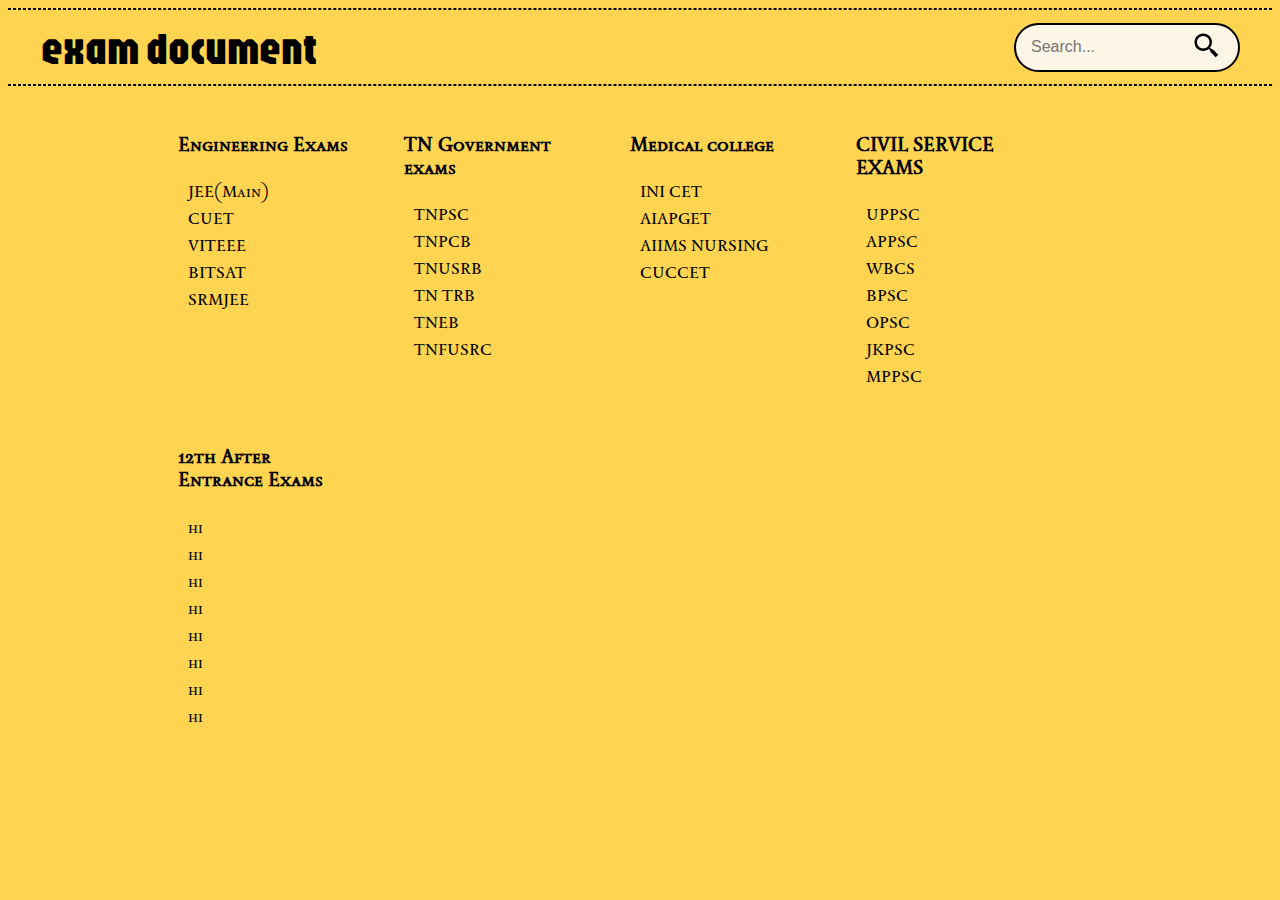
<file: index.html>
<!DOCTYPE html>
<html lang="en">
<head>

    <meta charset="UTF-8">
    <meta name="viewport" content="width=device-width, initial-scale=1.0">
    <title>Document</title>
    <link rel="stylesheet" href="style.css">
</head>
<body>
    <header>
     <hr class="ruler">
     <div class="topnav">
            <div class="title">
                <h1 class="text" style="color: black; text-align: center;"><a href="index.html" class="heading">exam document</a></h1>
            </div>
            <div class="embbed">
                <div class="search-box" id="search-box">
                    <div class="row">
                        <input type="text" name = "" id="search-item" placeholder="Search..." style="background: transparent;"  onkeyup="search()">
                        <button><img src="[data-uri]"/></button>
                    </div></div>
                    <div class="result-box" id="result-box">
                        <div class="exam" id="jee"   >
                            <h2> Jee </h2>
                            <p>description
                            </p>
                        </div>
                        <div class="exam" >
                            <h2> CUET</h2>
                            <p>description
                            </p>
                        </div>
                        <div class="exam">
                            <h2> VITEEE </h2>
                            <p>description
                            </p>
                        </div>
                       <div class="exam">
                            <h2> BITSAT </h2>
                            <p>description
                            </p>
                        </div>
                        <div class="exam"   >
                            <h2> SRMJEE </h2>
                            <p>description
                            </p>
                        </div>
                    </div>
                
            </div>
        </div>
                <hr class="ruler">  
 </header>
<main>

    <div class="tab"> 
        
        <div><ul class="element">
            <li><div><h3>Engineering Exams</h3></div></li>
            <li><a href="jee.html">JEE(Main)</a></li>
            <li><a href="cuet.html">CUET</a></li>
            <li><a href="viteee.html">VITEEE</a></li>
            <li><a href="bitsat.html">BITSAT</a></li>
            <li><a href="srmjee.html">SRMJEE</a></li>

        </ul></div>

        <ul class="element">
            <li><div><h3>TN Government exams</h3></div></li>
            <li><a href="development.html">TNPSC</a></li>
            <li><a href="development.html">TNPCB</a></li>
            <li><a href="development.html">TNUSRB</a></li>
            <li><a href="development.html">TN TRB</a></li>
            <li><a href="development.html">TNEB</a></li>
            <li><a href="development.html">TNFUSRC</a></li>

        </ul>
        <ul class="element">
            <li><div><h3>Medical college</h3></div></li>
            <li><a href="development.html">INI CET</a></li>
            <li><a href="development.html">AIAPGET</a></li>
            <li><a href="development.html">AIIMS NURSING</a></li>
            <li><a href="development.html">CUCCET</a></li>
        </ul>
        <ul class="element">
            <li><div><h3>CIVIL SERVICE EXAMS</h3></div></li>
            <li><a href="development.html">UPPSC</a></li>
            <li><a href="development.html">APPSC</a></li>
            <li><a href="development.html">WBCS</a></li>
            <li><a href="development.html">BPSC</a></li>
            <li><a href="development.html">OPSC</a></li>
            <li><a href="development.html">JKPSC</a></li>
            <li><a href="development.html">MPPSC</a></li>
        </ul>
        <ul class="element">
            <li><div><h3>12th After Entrance Exams</h3></div></li>
            <li><a href="development.html">hi</a></li>
            <li><a href="development.html">hi</a></li>
            <li><a href="development.html">hi</a></li>
            <li><a href="development.html">hi</a></li>
            <li><a href="development.html">hi</a></li>
            <li><a href="development.html">hi</a></li>
            <li><a href="development.html">hi</a></li>
            <li><a href="development.html">hi</a></li>
        </ul>
    </div>
    <script src="app.js"></script>
</body>
</html>
</file>
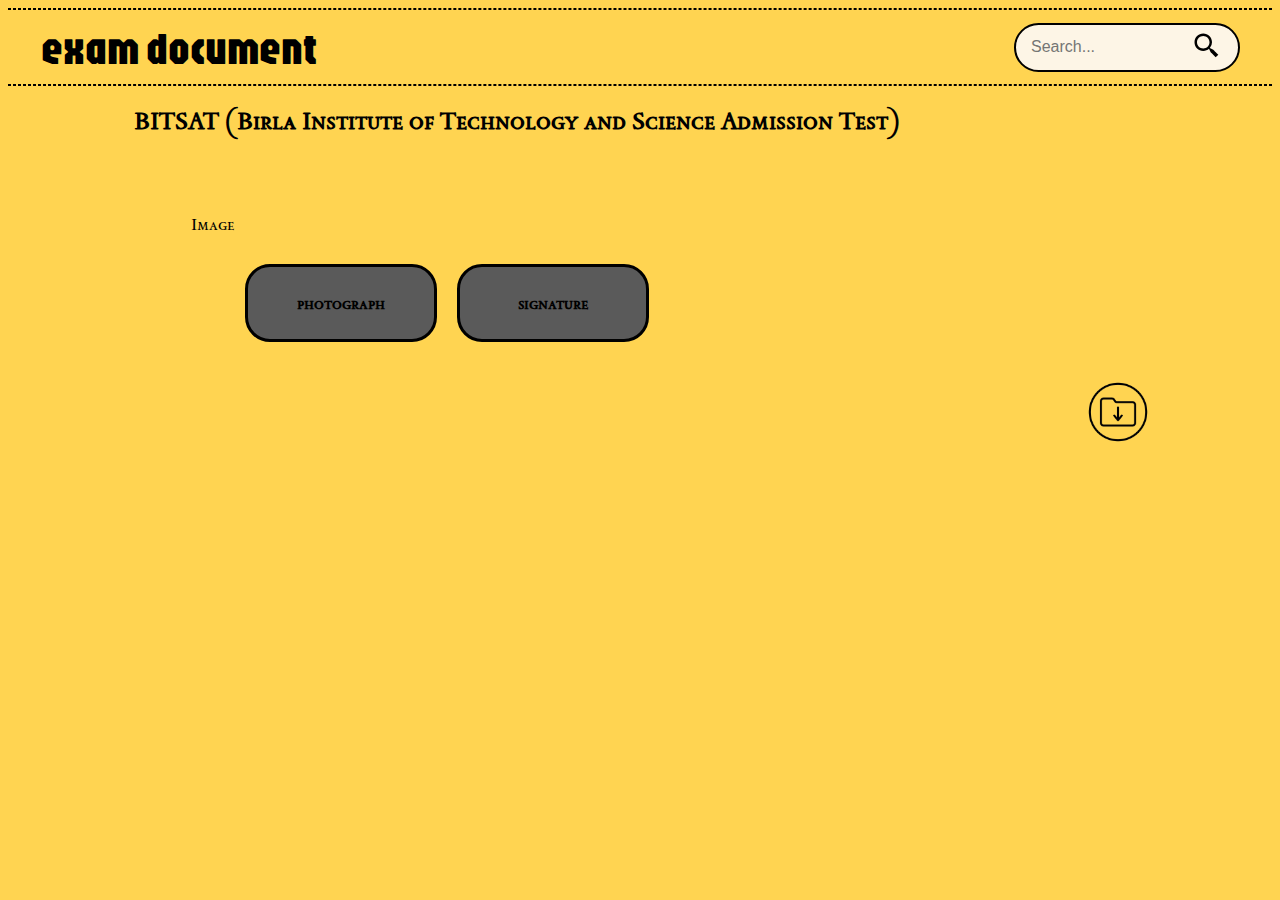
<file: bitsat.html>
<!DOCTYPE html>
<html lang="en">
<head>
    <meta charset="UTF-8">
    <meta name="viewport" content="width=device-width, initial-scale=1.0">
    <title>jee</title>
    <link rel="stylesheet" href="style.css">
</head>

    <body>

        <header>
            <hr class="ruler">
            <div class="topnav">
                   <div class="title">
                       <h1 class="text" style="color: black; text-align: center;"><a href="index.html" class="heading">exam document</a></h1>
                   </div>
                   <div class="embbed">
                       <div class="search-box" id="search-box">
                           <div class="row">
                               <input type="text" name = "" id="search-item" placeholder="Search..." style="background: transparent;"  onkeyup="search()">
                               <button><img src="[data-uri]"/></button>
                           </div></div>
                           <div class="result-box" id="result-box">
                               <div class="exam" id="jee"   >
                                   <h2> Jee </h2>
                                   <p>description
                                   </p>
                               </div>
                               <div class="exam" >
                                   <h2> CUET</h2>
                                   <p>description
                                   </p>
                               </div>
                               <div class="exam">
                                   <h2> VITEEE </h2>
                                   <p>description
                                   </p>
                               </div>
                              <div class="exam">
                                   <h2> BITSAT </h2>
                                   <p>description
                                   </p>
                               </div>
                               <div class="exam"   >
                                   <h2> SRMJEE </h2>
                                   <p>description
                                   </p>
                               </div>
                           </div>
                       
                   </div>
               </div>
                       <hr class="ruler">  
        </header>

        <div class="page-container">
            <div class="examname">
                <h2>BITSAT (Birla Institute of Technology and Science Admission Test)</h2>
            </div>

            <div class="box-div">
                <div class="sub-box-div">
                    <div>Image</div>
                    <div class="tabsub">
                        <div class="elementsub">
                            <h5>photograph</h5>
                        </div>                    
                        <div class="elementsub">
                            <h5>signature</h5>
                        </div>
                        


                    </div>
                </div>
              

                    </div>
                </div>
            </div>
            <div>
           
                <div class="footer"><img  class = "image" src="download_icon.png" alt=""></div>
           
       </div>
        </div>
<script src="app.js"></script>
</body>
</html>
</file>
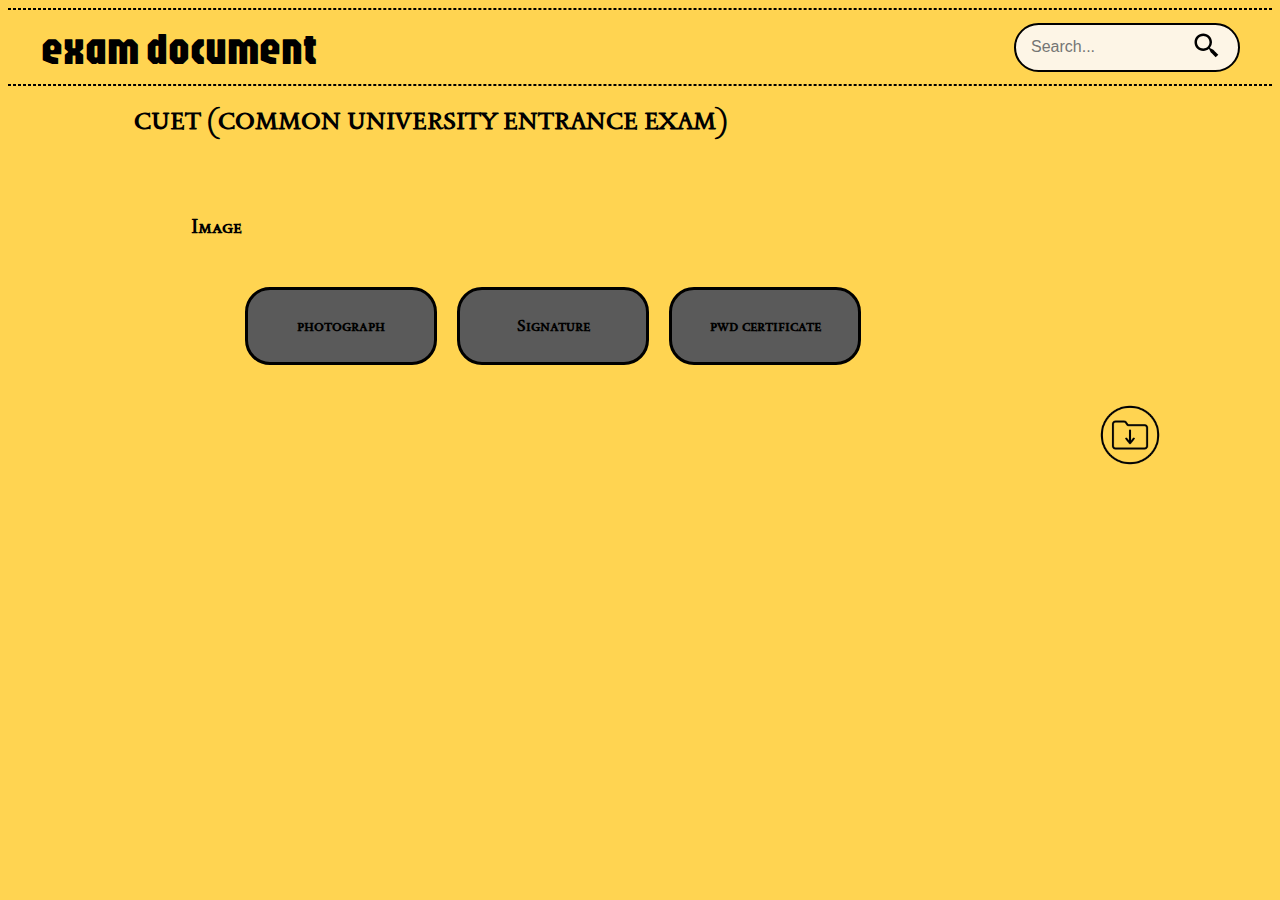
<file: cuet.html>
<!DOCTYPE html>
<html lang="en">
<head>
    <meta charset="UTF-8">
    <meta name="viewport" content="width=device-width, initial-scale=1.0">
    <title>jee</title>
    <link rel="stylesheet" href="style.css">
</head>

        <body>
        <header>
            <hr class="ruler">
            <div class="topnav">
                   <div class="title">
                       <h1 class="text" style="color: black; text-align: center;"><a href="index.html" class="heading">exam document</a></h1>
                   </div>
                   <div class="embbed">
                       <div class="search-box" id="search-box">
                           <div class="row">
                               <input type="text" name = "" id="search-item" placeholder="Search..." style="background: transparent;"  onkeyup="search()">
                               <button><img src="[data-uri]"/></button>
                           </div></div>
                           <div class="result-box" id="result-box">
                               <div class="exam" id="jee"   >
                                   <h2> Jee </h2>
                                   <p>description
                                   </p>
                               </div>
                               <div class="exam" >
                                   <h2> CUET</h2>
                                   <p>description
                                   </p>
                               </div>
                               <div class="exam">
                                   <h2> VITEEE </h2>
                                   <p>description
                                   </p>
                               </div>
                              <div class="exam">
                                   <h2> BITSAT </h2>
                                   <p>description
                                   </p>
                               </div>
                               <div class="exam"   >
                                   <h2> SRMJEE </h2>
                                   <p>description
                                   </p>
                               </div>
                           </div>
                       
                   </div>
               </div>
                       <hr class="ruler">  
        </header>

        <div class="page-container">
            <div class="examname">
                <h2>CUET (COMMON UNIVERSITY ENTRANCE EXAM)</h2>
                <div class="box-div">
                    <div class="sub-box-div">
                        <div><h3>Image</h3></div>
                        <div class="tabsub">
                            <div class="mydiv">
                                <label for="file-upload" class="custom-file-upload">
                                        <div class="elementsub">
                                        <h5>photograph</h5>
                                        <input id="file-upload" type="file" />
                                    </div>
                                </label>
                                <div class="file-image" style="display: none;">
                                    <img src="/image.png" alt="" class="download-image" id="download-image">
                                </div>
                            </div>
        <div class="mydiv">
                                <label for="file-upload" class="custom-file-upload">
                                        <div class="elementsub">
                                        <h5>Signature</h5>
                                        <input id="file-upload" type="file" />
                                    </div>
                                </label>
                                <div class="file-image" style="display: none;">
                                    <img src="/image.png" alt="" class="download-image" id="download-image">
                                </div>
                            </div>
                            <div class="mydiv">
                                <label for="file-upload" class="custom-file-upload">
                                        <div class="elementsub">
                                        <h5>pwd certificate</h5>
                                        <input id="file-upload" type="file" />
                                    </div>
                                </label>
                                <div class="file-image" style="display: none;">
                                    <img src="/image.png" alt="" class="download-image" id="download-image">
                                </div>
                            </div>    
    
                        </div>
                    </div>
                  
    
                        </div>
            <div>
           
                <div class="footer"><img  class = "image" src="download_icon.png" alt=""></div>
           
       </div>
        </div>
        <script src="app.js"></script>     
</body>
</html>
</file>
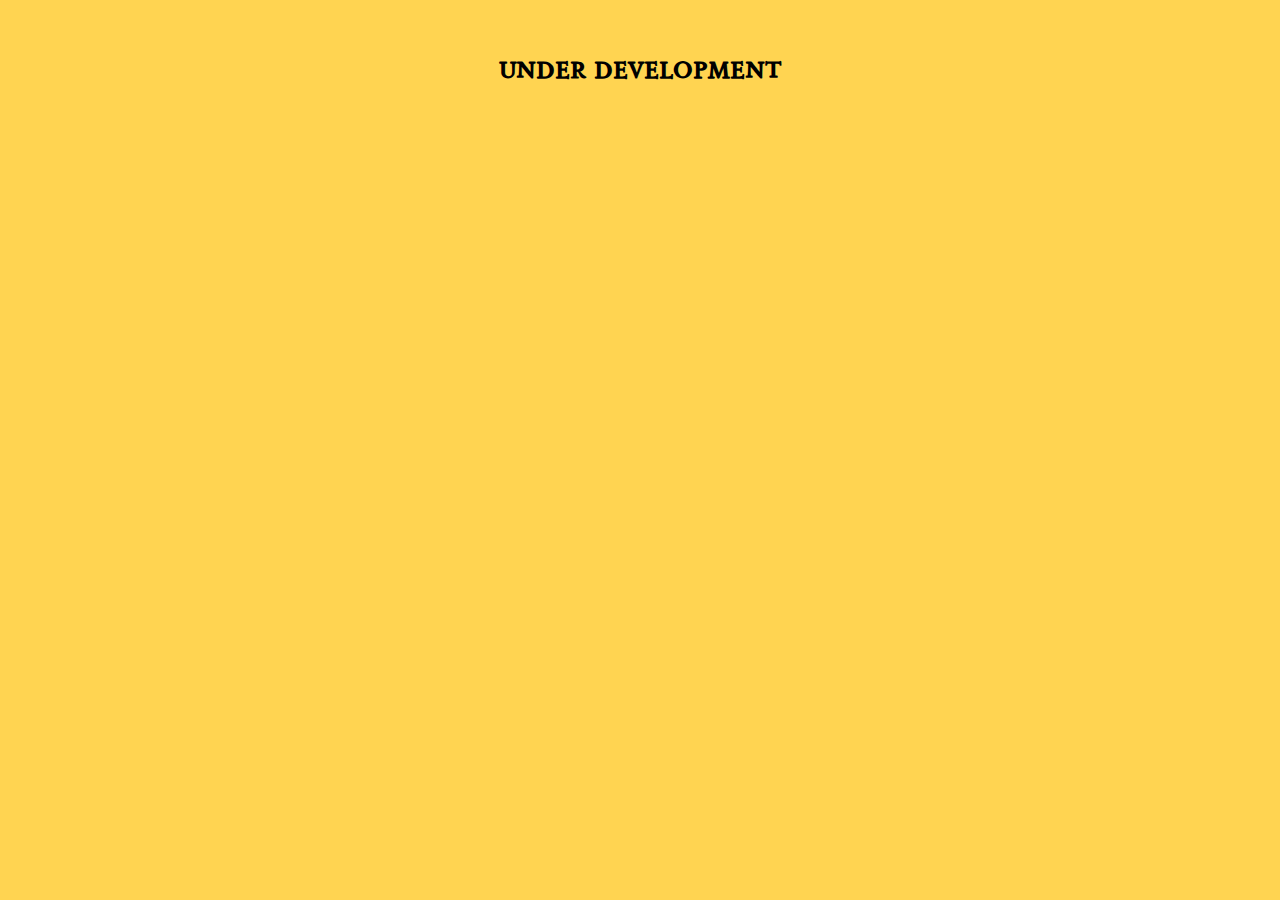
<file: development.html>
<!DOCTYPE html>
<html lang="en">
<head>
    <meta charset="UTF-8">
    <meta name="viewport" content="width=device-width, initial-scale=1.0">
    <title>development</title>
<link rel="stylesheet" href="style.css">
<style>
    h1{text-align:center;
vertical-align:middle;
line-height:90px; 
    }</style>
</head>
<body>
    <h1>under development</h1>
</body>
</html>
</file>
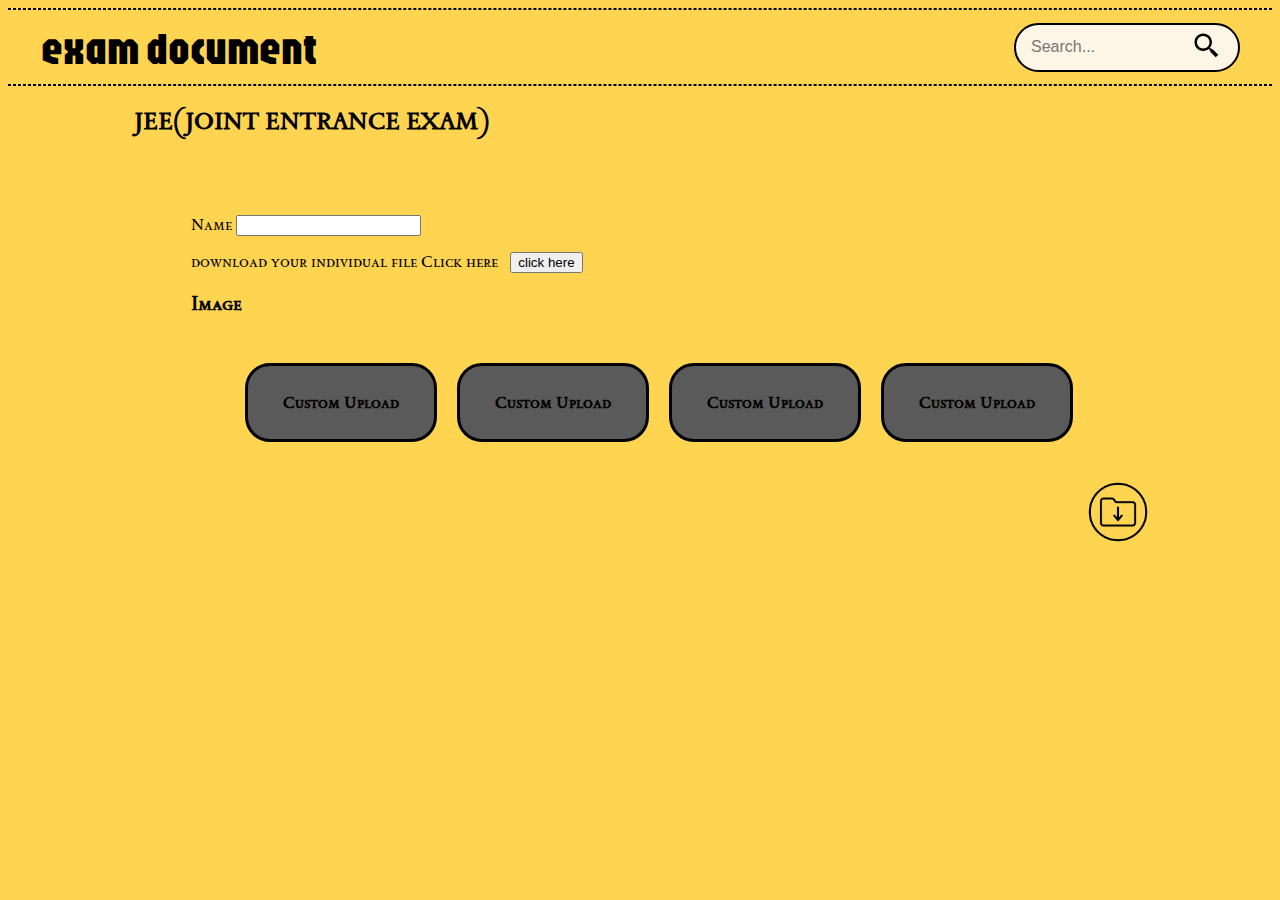
<file: jee.html>
<!DOCTYPE html>
<html lang="en">
<head>
    <meta charset="UTF-8">
    <meta name="viewport" content="width=device-width, initial-scale=1.0">
    <title>jee</title>
    <link rel="stylesheet" href="style.css">
</head>
<header>
    <hr class="ruler">
    <div class="topnav">
           <div class="title">
               <h1 class="text" style="color: black; text-align: center;"><a href="index.html" class="heading">exam document</a></h1>
           </div>
           <div class="embbed">
               <div class="search-box" id="search-box">
                   <div class="row">
                       <input type="text" name = "" id="search-item" placeholder="Search..." style="background: transparent;"  onkeyup="search()">
                       <button><img src="[data-uri]"/></button>
                   </div></div>
                   <div class="result-box" id="result-box">
                       <div class="exam" id="jee"   >
                           <h2> Jee </h2>
                           <p>description
                           </p>
                       </div>
                       <div class="exam" >
                           <h2> CUET</h2>
                           <p>description
                           </p>
                       </div>
                       <div class="exam">
                           <h2> VITEEE </h2>
                           <p>description
                           </p>
                       </div>
                      <div class="exam">
                           <h2> BITSAT </h2>
                           <p>description
                           </p>
                       </div>
                       <div class="exam"   >
                           <h2> SRMJEE </h2>
                           <p>description
                           </p>
                       </div>
                   </div>
               
           </div>
       </div>
               <hr class="ruler">  
</header>
    <body>
        
        
    <div id="contact"></div>

        <div class="page-container">
            <div class="examname">
                <h2>JEE(JOINT ENTRANCE EXAM)</h2>
            </div>

            <div class="box-div">
                <div class="sub-box-div">
                    <div class="divstyle">
                        <div class="divstyleelement"><p>Name <input type="text" name="" id=""></p></div>
                    </div>
                    <div> <span>download your individual file Click here</span> &nbsp; <button id="button" > click here</button></div>
                    <div><h3>Image</h3></div>
                    <div class="tabsub">
                        <div class="mydiv">
                            <label for="file-upload" class="custom-file-upload">
                                    <div class="elementsub">
                                    <h5>Custom Upload</h5>
                                    <input id="file-upload" type="file" />
                                </div>
                            </label>
                            <div class="file-image" style="display: none;">
                                <img src="image.png" alt="" class="download-image" id="download-image">
                            </div>
                        </div>
    <div class="mydiv">
                            <label for="file-upload" class="custom-file-upload">
                                    <div class="elementsub">
                                    <h5>Custom Upload</h5>
                                    <input id="file-upload" type="file" />
                                </div>
                            </label>
                            <div class="file-image" style="display: none;">
                                <img src="image.png" alt="" class="download-image" id="download-image">
                            </div>
                        </div>
                        <div class="mydiv">
                            <label for="file-upload" class="custom-file-upload">
                                    <div class="elementsub">
                                    <h5>Custom Upload</h5>
                                    <input id="file-upload" type="file" />
                                </div>
                            </label>
                            <div class="file-image" style="display: none;">
                                <img src="image.png" alt="" class="download-image" id="download-image">
                            </div>
                        </div>
                        <div class="mydiv">
                            <label for="file-upload" class="custom-file-upload">
                                    <div class="elementsub">
                                    <h5>Custom Upload</h5>
                                    <input id="file-upload" type="file" />
                                </div>
                            </label>
                            <div class="file-image" style="display: none;">
                                <img src="image.png" alt="" class="download-image" id="download-image">
                            </div>
                        </div>


                    </div>
                </div>
              

                    </div>
                </div>
            </div>
            <div>
           
                <div class="footer"><img  class = "image" src="download_icon.png" alt=""></div>
           
       </div>
        </div>
<script src="app.js"></script>

<script>
document.getElementById('button').addEventListener('click', function() {
    var fileImages = document.getElementsByClassName('file-image');
    for (var i = 0; i < fileImages.length; i++) {
        fileImages[i].style.display = 'block';
    }
});

    </script>
</body>
</html>
</file>
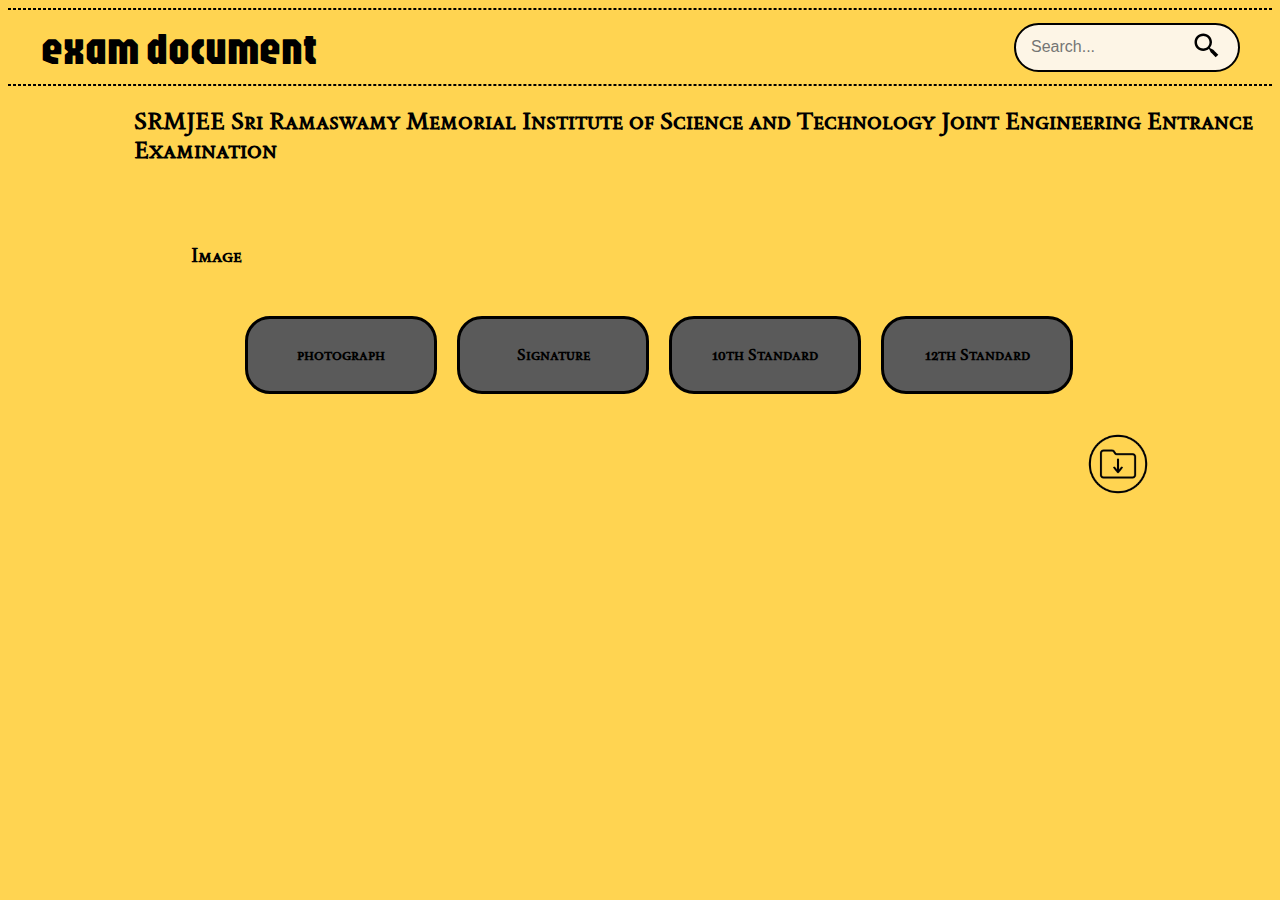
<file: srmjee.html>
<!DOCTYPE html>
<html lang="en">
<head>
    <meta charset="UTF-8">
    <meta name="viewport" content="width=device-width, initial-scale=1.0">
    <title>jee</title>
    <link rel="stylesheet" href="style.css">
</head>

    <body>
        
        <header>
            <hr class="ruler">
            <div class="topnav">
                   <div class="title">
                       <h1 class="text" style="color: black; text-align: center;"><a href="index.html" class="heading">exam document</a></h1>
                   </div>
                   <div class="embbed">
                       <div class="search-box" id="search-box">
                           <div class="row">
                               <input type="text" name = "" id="search-item" placeholder="Search..." style="background: transparent;"  onkeyup="search()">
                               <button><img src="[data-uri]"/></button>
                           </div></div>
                           <div class="result-box" id="result-box">
                               <div class="exam" id="jee"   >
                                   <h2> Jee </h2>
                                   <p>description
                                   </p>
                               </div>
                               <div class="exam" >
                                   <h2> CUET</h2>
                                   <p>description
                                   </p>
                               </div>
                               <div class="exam">
                                   <h2> VITEEE </h2>
                                   <p>description
                                   </p>
                               </div>
                              <div class="exam">
                                   <h2> BITSAT </h2>
                                   <p>description
                                   </p>
                               </div>
                               <div class="exam"   >
                                   <h2> SRMJEE </h2>
                                   <p>description
                                   </p>
                               </div>
                           </div>
                       
                   </div>
               </div>
                       <hr class="ruler">  
        </header>


        <div class="page-container">
            <div class="examname">
                <h2>SRMJEE Sri Ramaswamy Memorial Institute of Science and Technology Joint Engineering Entrance Examination</h2>
            </div>

            <div class="box-div">
                <div class="sub-box-div">
                   <div><h3>Image</h3></div>
                    <div class="tabsub">
                        <div class="mydiv">
                            <label for="file-upload" class="custom-file-upload">
                                    <div class="elementsub">
                                    <h5>photograph</h5>
                                    <input id="file-upload" type="file" />
                                </div>
                            </label>
                            <div class="file-image" style="display: none;">
                                <img src="/image.png" alt="" class="download-image" id="download-image">
                            </div>
                        </div>
    <div class="mydiv">
                            <label for="file-upload" class="custom-file-upload">
                                    <div class="elementsub">
                                    <h5>Signature</h5>
                                    <input id="file-upload" type="file" />
                                </div>
                            </label>
                            <div class="file-image" style="display: none;">
                                <img src="/image.png" alt="" class="download-image" id="download-image">
                            </div>
                        </div>
                        <div class="mydiv">
                            <label for="file-upload" class="custom-file-upload">
                                    <div class="elementsub">
                                    <h5>10th Standard</h5>
                                    <input id="file-upload" type="file" />
                                </div>
                            </label>
                            <div class="file-image" style="display: none;">
                                <img src="/image.png" alt="" class="download-image" id="download-image">
                            </div>
                        </div>
                        <div class="mydiv">
                            <label for="file-upload" class="custom-file-upload">
                                    <div class="elementsub">
                                    <h5>12th Standard</h5>
                                    <input id="file-upload" type="file" />
                                </div>
                            </label>
                            <div class="file-image" style="display: none;">
                                <img src="/image.png" alt="" class="download-image" id="download-image">
                            </div>
                        </div>


                    </div>
                </div>
              

                    </div>
                </div>
            </div>
            <div>
           
                <div class="footer"><img  class = "image" src="download_icon.png" alt=""></div>
           
       </div>
        </div>
        <script src="app.js"></script>      
</body>
</html>
</file>
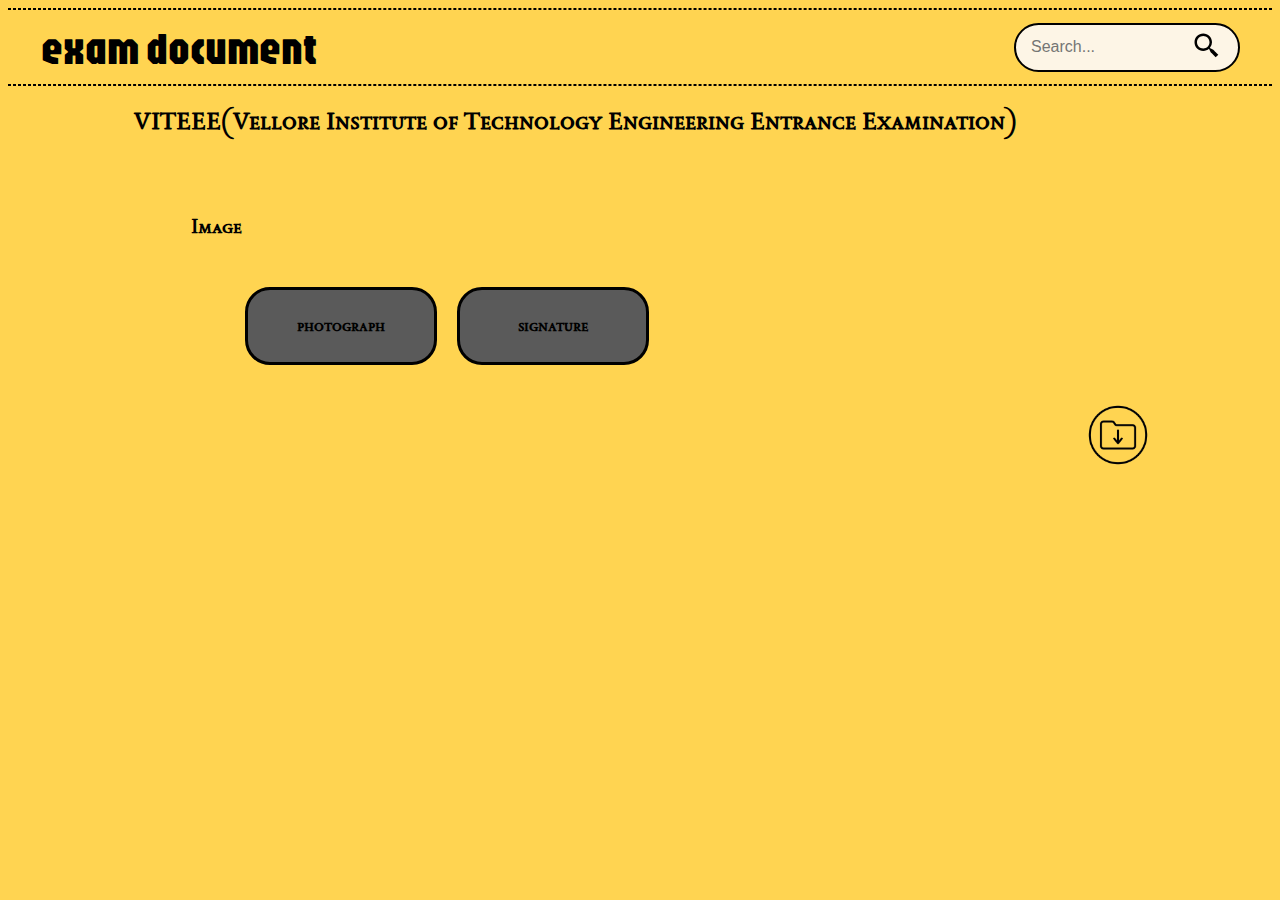
<file: viteee.html>
<!DOCTYPE html>
<html lang="en">
<head>
    <meta charset="UTF-8">
    <meta name="viewport" content="width=device-width, initial-scale=1.0">
    <title>jee</title>
    <link rel="stylesheet" href="style.css">
</head>

    <body>
        <header>
            <hr class="ruler">
            <div class="topnav">
                   <div class="title">
                       <h1 class="text" style="color: black; text-align: center;"><a href="index.html" class="heading">exam document</a></h1>
                   </div>
                   <div class="embbed">
                       <div class="search-box" id="search-box">
                           <div class="row">
                               <input type="text" name = "" id="search-item" placeholder="Search..." style="background: transparent;"  onkeyup="search()">
                               <button><img src="[data-uri]"/></button>
                           </div></div>
                           <div class="result-box" id="result-box">
                               <div class="exam" id="jee"   >
                                   <h2> Jee </h2>
                                   <p>description
                                   </p>
                               </div>
                               <div class="exam" >
                                   <h2> CUET</h2>
                                   <p>description
                                   </p>
                               </div>
                               <div class="exam">
                                   <h2> VITEEE </h2>
                                   <p>description
                                   </p>
                               </div>
                              <div class="exam">
                                   <h2> BITSAT </h2>
                                   <p>description
                                   </p>
                               </div>
                               <div class="exam"   >
                                   <h2> SRMJEE </h2>
                                   <p>description
                                   </p>
                               </div>
                           </div>
                       
                   </div>
               </div>
                       <hr class="ruler">  
        </header>

        <div class="page-container">
            <div class="examname">
                <h2>VITEEE(Vellore Institute of Technology Engineering Entrance Examination)</h2>
            </div>

            <div class="box-div">
                <div class="sub-box-div">
                    <div><h3>Image</h3></div>
                    <div class="tabsub">
                        <div class="mydiv">
                            <label for="file-upload" class="custom-file-upload">
                                    <div class="elementsub">
                                    <h5>photograph</h5>
                                    <input id="file-upload" type="file" />
                                </div>
                            </label>
                            <div class="file-image" style="display: none;">
                                <img src="/image.png" alt="" class="download-image" id="download-image">
                            </div>
                        </div>
    <div class="mydiv">
                            <label for="file-upload" class="custom-file-upload">
                                    <div class="elementsub">
                                    <h5>signature</h5>
                                    <input id="file-upload" type="file" />
                                </div>
                            </label>
                            <div class="file-image" style="display: none;">
                                <img src="/image.png" alt="" class="download-image" id="download-image">
                            </div>
                        </div>


                    </div>
                </div>
              

                    </div>

                </div>
            </div>
            <div>
           
                <div class="footer"><img  class = "image" src="download_icon.png" alt=""></div>
           
       </div>
        </div>
        <script src="app.js"></script>      
</body>
</html>
</file>
<file: style.css>
@import url('https://fonts.googleapis.com/css2?family=Jaro:opsz@6..72&display=swap');
@import url('https://fonts.googleapis.com/css2?family=Sedan+SC&family=Teko:wght@300..700&display=swap');

body{
    background-color: #FFD451;
    font-family: "Sedan SC", serif;
    font-weight: 400;
    font-style: normal;
    
}


.text{
    color: #000000;
    font-family: "Jaro", sans-serif;
    font-style: normal;
    font-size: 45px;
    margin: 1px;

}


.ruler{
    color: #494A49;
    border: 1px dashed  rgb(0, 0, 0);
}

.tab{
    display: flex;
    flex-wrap: wrap;
    margin-left: 10%;
    margin-right: 10%;
}

.element{
    width: 186px;
}
.element li{
    list-style: none;
    padding: 4px;

}
.element a {
    text-decoration: none;
    color: #000000;
    padding-left: 5px;
    margin-left: 5px;
}
.element a:hover, .element a.active {
    padding-left: 12px;
    border-left: 3px solid #524C42;
    
}

.tabsub{
    padding-top: 30px;
    display: flex;
    flex-wrap: wrap;
    margin-left: 5%;
    margin-right: 10%;
    gap: 20px;
}
.page-container{
    margin-left: 10%;

}

.sub-box-div{
    margin-left: 5%;
    margin-top: 80px;
}

.elementsub{   
    color: #000000;
    width: 186px;
    border: 3px solid black;
    text-align: center;
    font-size: larger;
    background-color: rgb(90, 90, 90);
    cursor: pointer;
    border-radius: 25px;
}
.footer{
    text-align: right;
}
.image{
    height: 80px;
    width:80px;
    padding-top: 30px;
    padding-right: 9%;
    cursor: pointer;
}


.topnav{
    display: flex;
    justify-content: space-between;
    align-items: center;
    margin: 0 auto;
    max-width: 1200px;
    padding: 0 20px;
}

input[type="file"] {
    display: none;
  }
  
  .custom-file-upload {

    display: inline-block;

    cursor: pointer;
  }

  .heading {
    text-decoration: none;
    color: #000000;

  }

  .divstyleelement{
    padding-right: 20px;
  }
  
.search-box {
    /* display: flex; */
    align-items: center;
    border: 2px solid #000;
    border-radius: 25px;
    padding: 5px 10px;
    background-color: #fdf5e6;
}

.search-box input {
    border: none;
    outline: none;
    font-size: 16px;
    padding: 5px;
    width: 150px;
}

.search-box button {
    background: none;
    border: none;
    cursor: pointer;
}

.result-box{
    display: none;
    z-index: 10;
    position: absolute;
    height: 200px;
    width: 210px;
    overflow-y: scroll;
    background-color: #fdf5e6;
    border-radius: 0px 0px 25px 25px;
    padding-left: 12px;
    padding-right: 3px;
    
}
.result-box::-webkit-scrollbar {
    display: none;
}

.result-box ul{
  border-top: 1px solid #999;
    padding: 15px 10px;
}

.result-box ul li{
    list-style: none;
    border-radius: 3px;
    padding: 15px 10px;
    cursor: pointer;
}
.row{
    display: flex;
    align-items: center;

}
.result-box ul li:hover{
background-color: #e9f3ff;
}

.exam{
cursor: pointer;
height: 40px;
font-size: smaller;
padding-top: 12px;
padding-left: 5px;
}

.exam p {
 margin: 3px;   
}
.exam h2{
    margin: 2px;
}

.download-image{
    height: 35px;
    width: 35px;
    margin: 0 auto;
    padding-top: 22px;
    padding-left: 15px;
    }

.mydiv{
display: flex;
}

.file-image:not(.visible) {
    display: none;
}
.file-image.visible {
    display: block;
}
</file>
